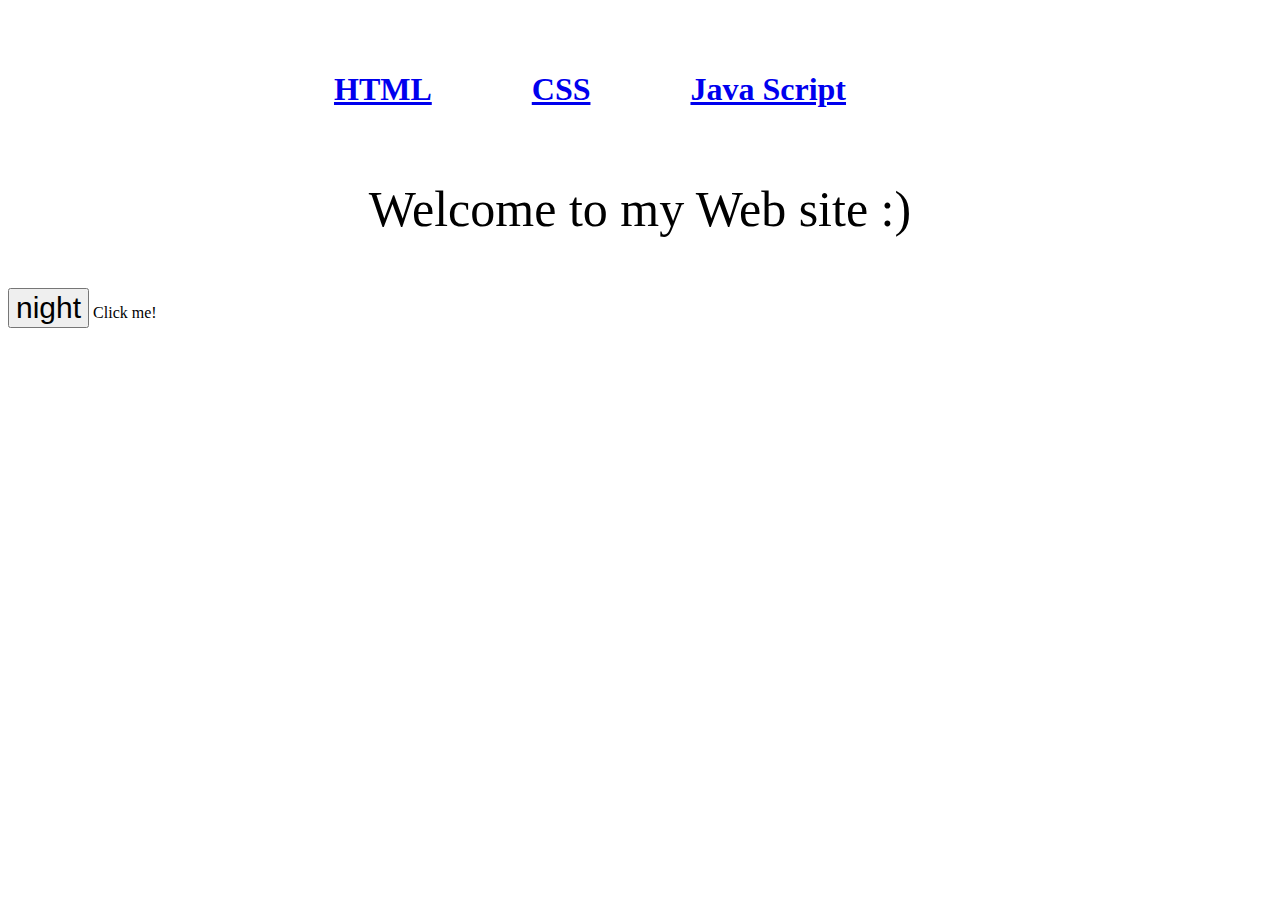
<file: index.html>
<!DOCTYPE html>
<html lang="en">
<head>
    <meta charset="UTF-8">
    <meta name="viewport" content="width=device-width, initial-scale=1.0">
    <title>Welcome page</title>
    <link rel="stylesheet" href="style.css">
</head>
<body>
    
    <div class="main-title">
        <a href="1.html"><h1>HTML</h1></a>
        <a href="2.html"><h1>CSS</h1></a>
        <a href="3.html"><h1>Java Script</h1></a>
    </div>
    <p>Welcome to my Web site :)</p>

    <input type="button" id="night_day" value="night" onclick="night_day(this);">
    <span>Click me!</span>
    <script src="night_day.js"></script>
</body>
</html>
</file>
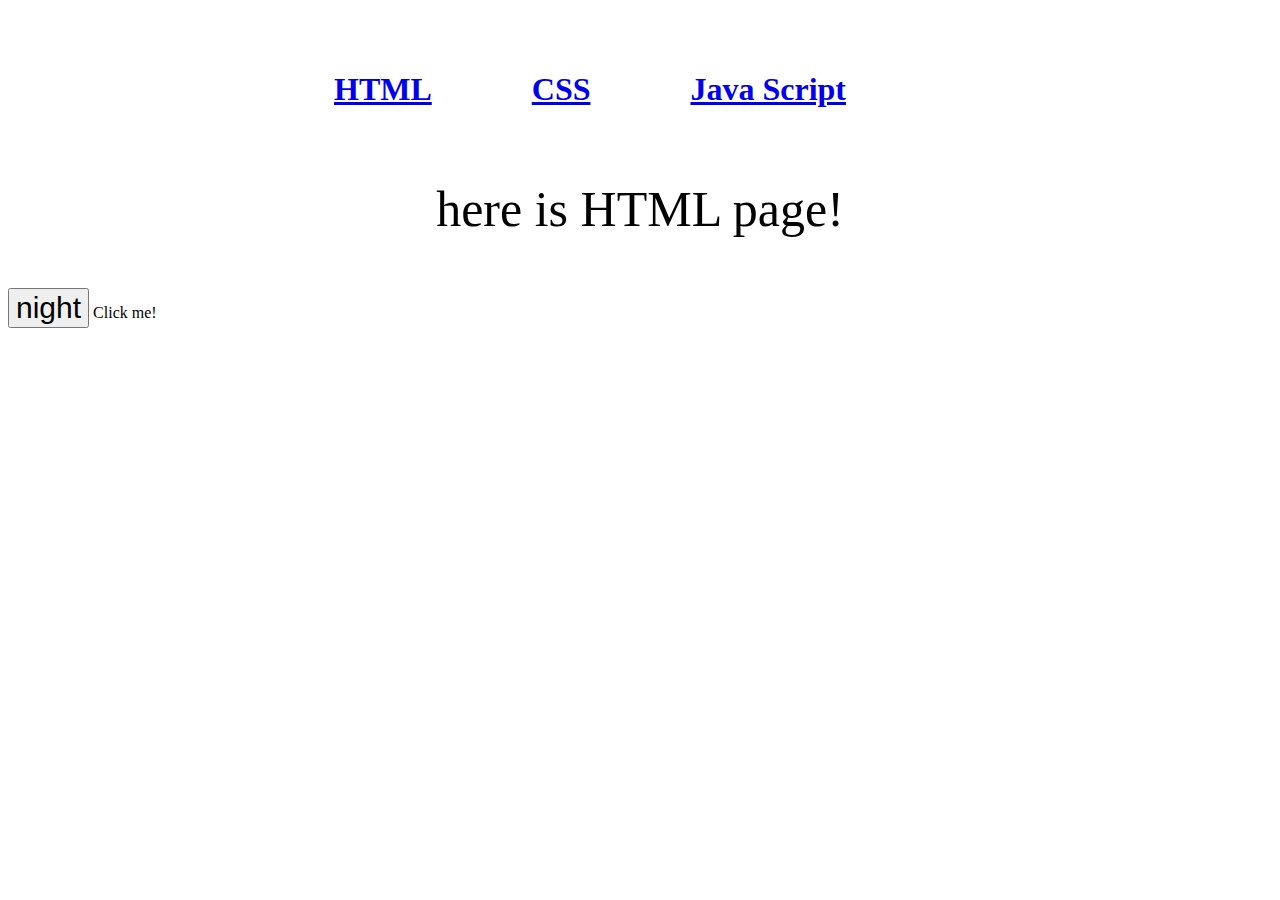
<file: 1.html>
<!DOCTYPE html>
<html lang="en">
<head>
    <meta charset="UTF-8">
    <meta name="viewport" content="width=device-width, initial-scale=1.0">
    <title>Html</title>
    <link rel="stylesheet" href="style.css">
</head>
<body>
    
    <div class="main-title">
        <a href="1.html"><h1>HTML</h1></a>
        <a href="2.html"><h1>CSS</h1></a>
        <a href="3.html"><h1>Java Script</h1></a>
    </div>
    <p>here is HTML page!</p>

    <input type="button" id="night_day" value="night" onclick="night_day(this);">
    <span>Click me!</span>
    <script src="night_day.js"></script>
</body>
</html>
</file>
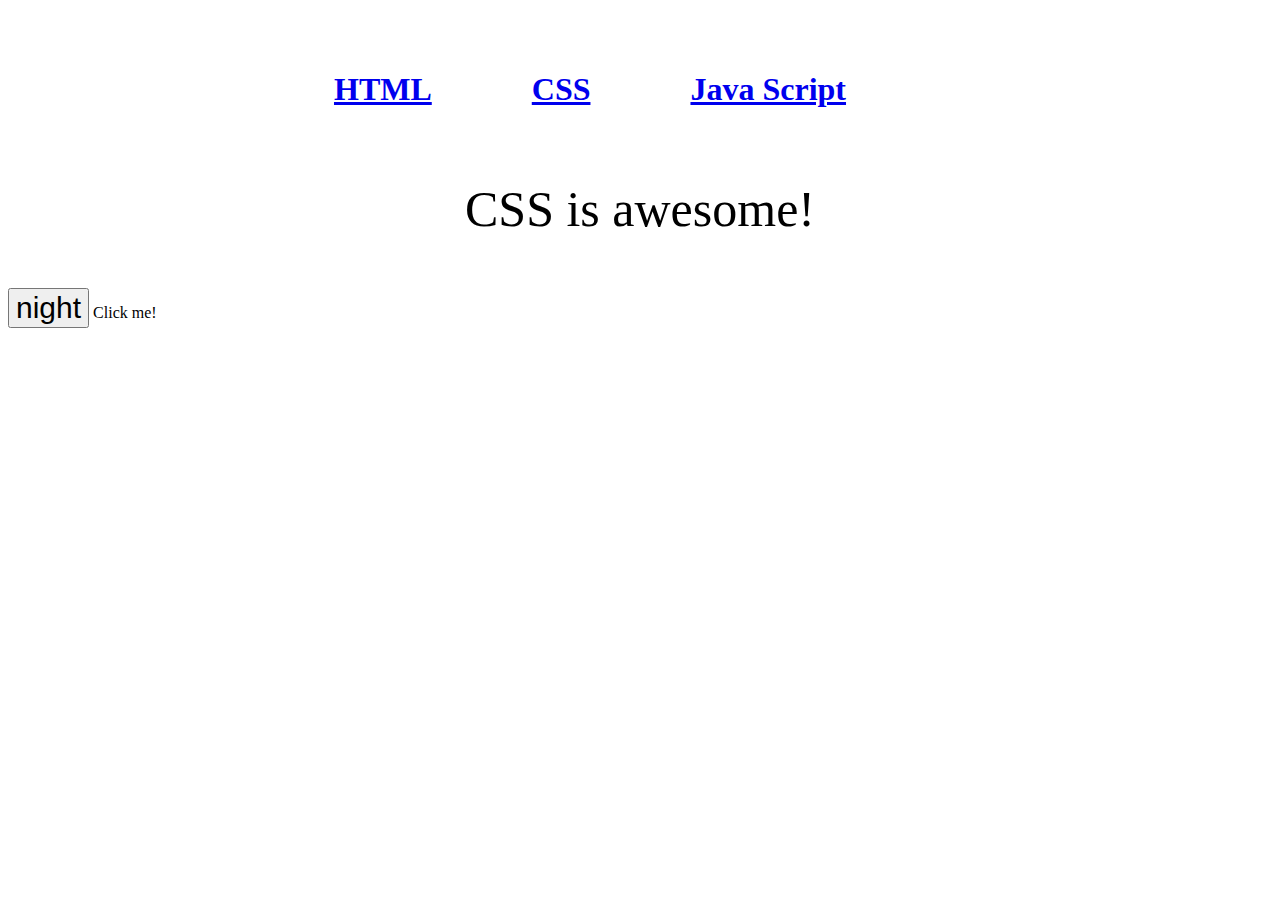
<file: 2.html>
<!DOCTYPE html>
<html lang="en">
<head>
    <meta charset="UTF-8">
    <meta name="viewport" content="width=device-width, initial-scale=1.0">
    <title>CSS</title>
    <link rel="stylesheet" href="style.css">
</head>
<body>
    
    <div class="main-title">
        <a href="1.html"><h1>HTML</h1></a>
        <a href="2.html"><h1>CSS</h1></a>
        <a href="3.html"><h1>Java Script</h1></a>
    </div>
    <p>CSS is awesome!</p>

    <input type="button" id="night_day" value="night" onclick="night_day(this);">
    <span>Click me!</span>
    <script src="night_day.js"></script>
</body>
</html>
</file>
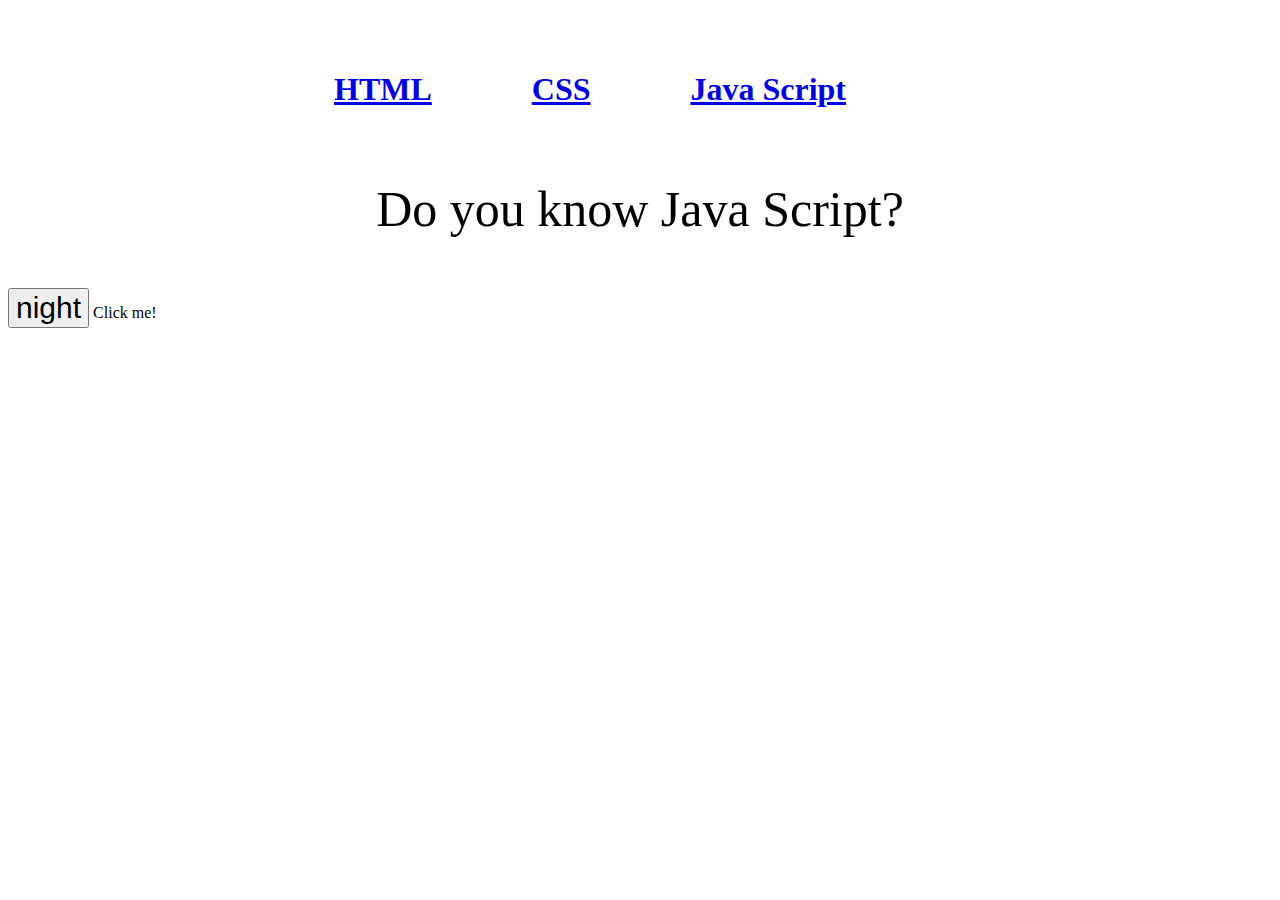
<file: 3.html>
<!DOCTYPE html>
<html lang="en">
<head>
    <meta charset="UTF-8">
    <meta name="viewport" content="width=device-width, initial-scale=1.0">
    <title>Java Script</title>
    <link rel="stylesheet" href="style.css">
</head>
<body>
    
    <div class="main-title">
        <a href="1.html"><h1>HTML</h1></a>
        <a href="2.html"><h1>CSS</h1></a>
        <a href="3.html"><h1>Java Script</h1></a>
    </div>
    <p>Do you know Java Script?</p>

    <input type="button" id="night_day" value="night" onclick="night_day(this);">
    <span>Click me!</span>
    <script src="night_day.js"></script>
</body>
</html>
</file>
<file: style.css>
.main-title {
  display: flex;
  justify-content: center;
  align-items: center;
  margin-top: 50px;
}

.main-title a {
  margin-right: 100px;
}

.main-title a:visited {
  color: blue;
}

p {
  display: flex;
  justify-content: center;
  align-items: center;
  font-size: 50px;
}

input {
  font-size: 30px;
}
</file>
